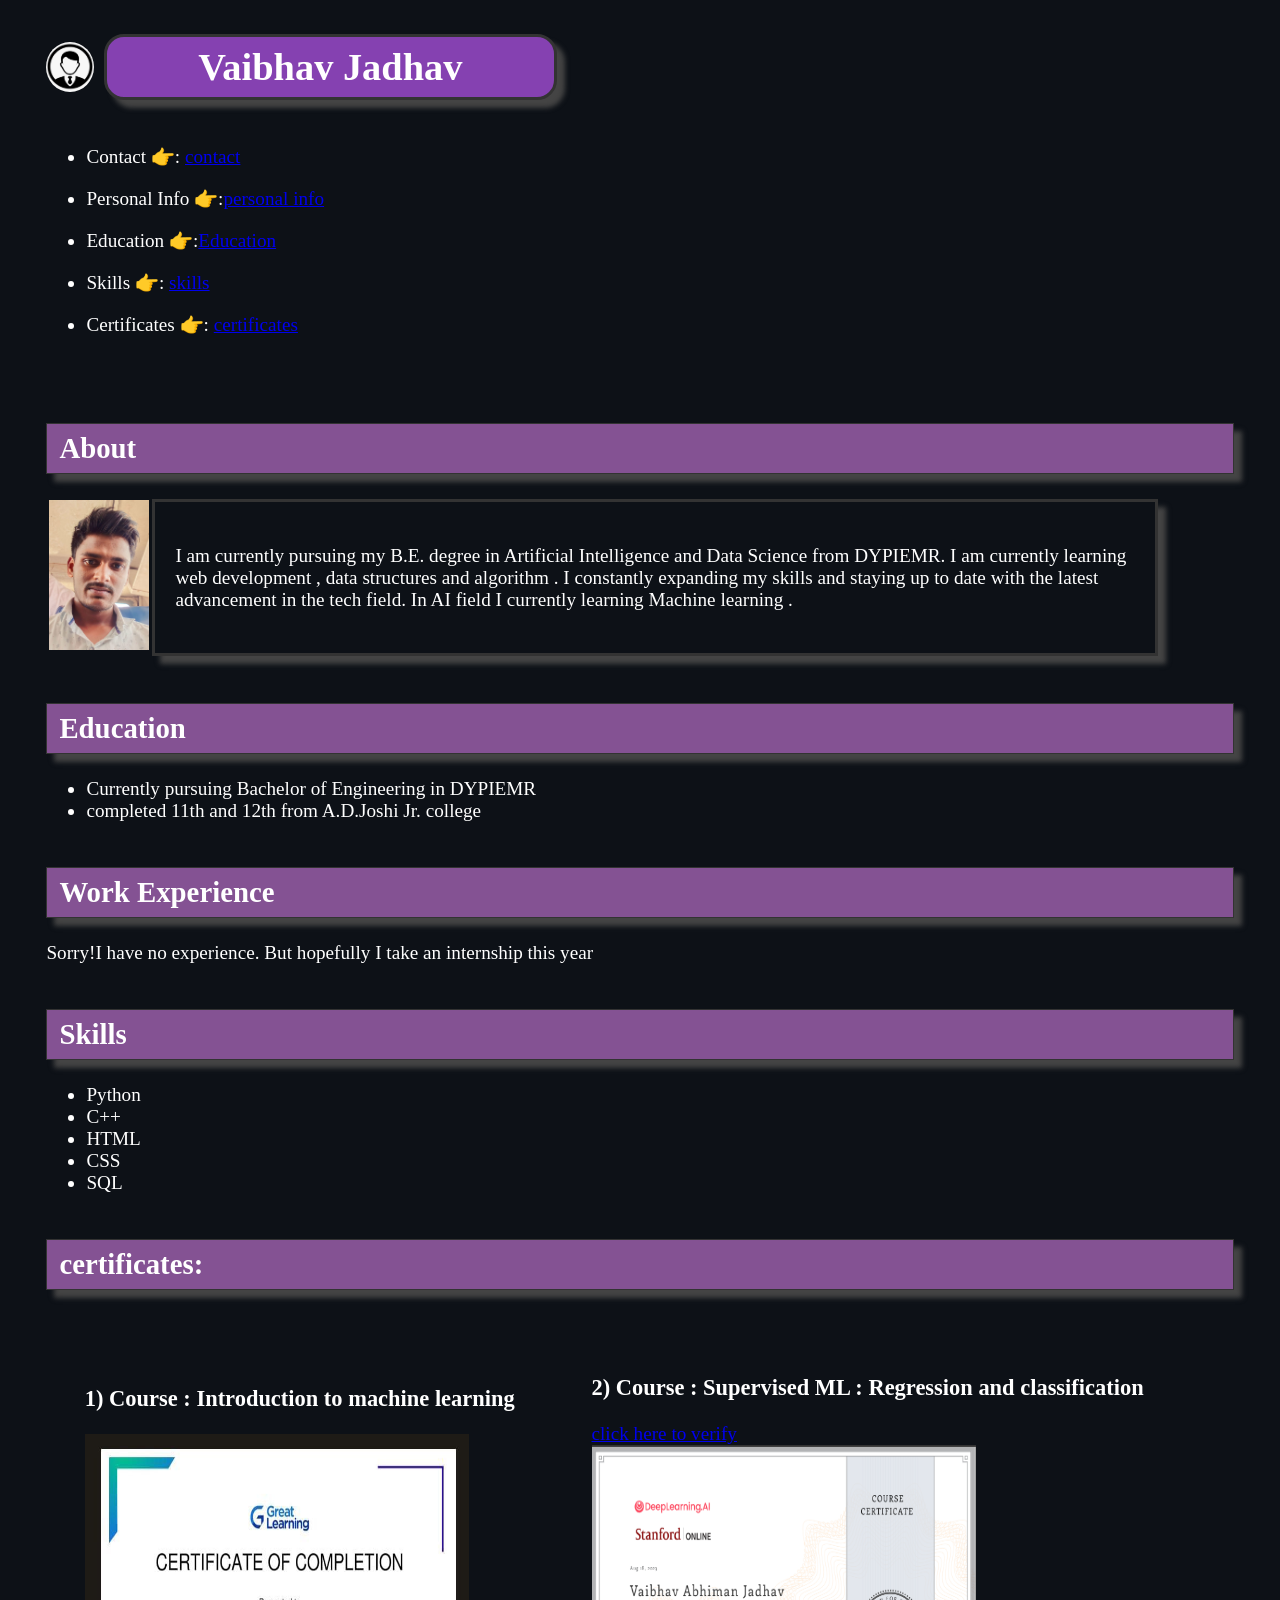
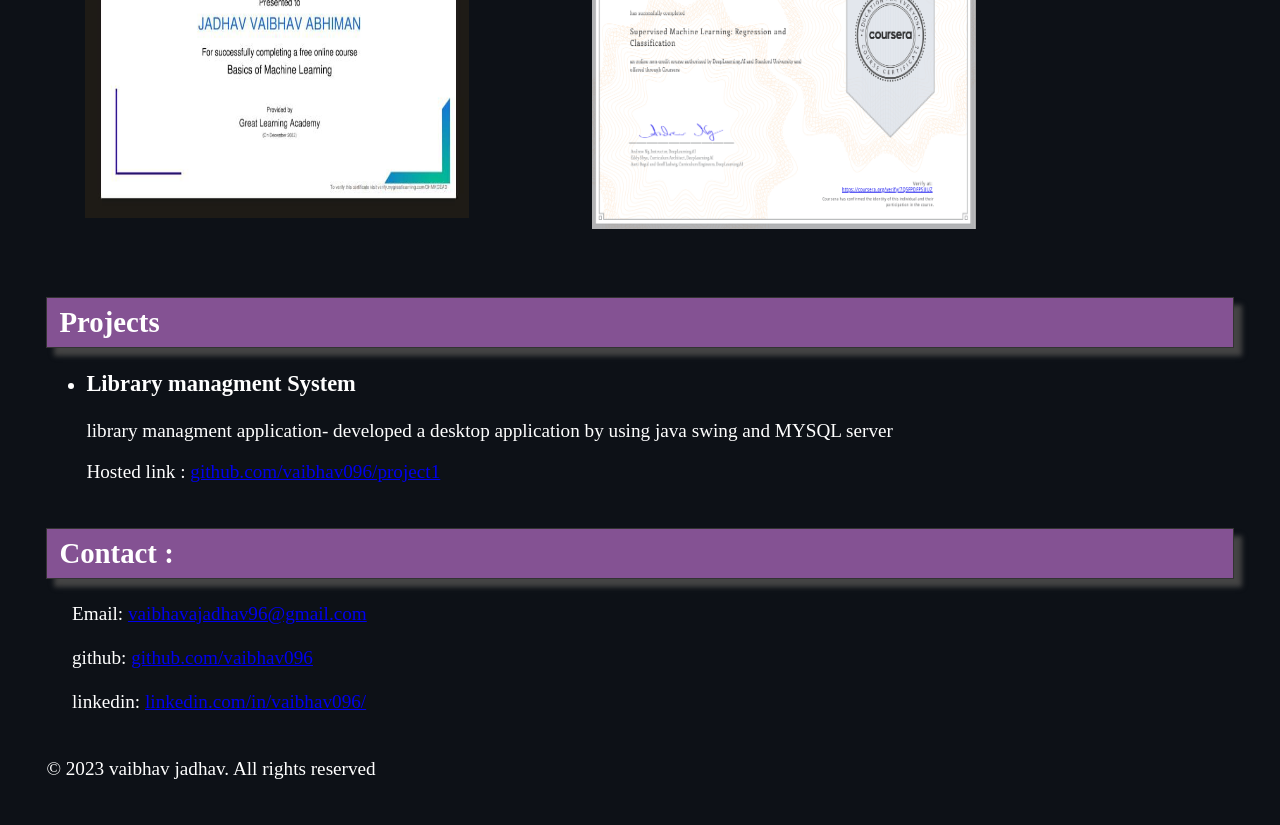
<file: index.html>
<!DOCTYPE html>
<html lang="en">
<head>
    <meta charset="UTF-8">
    <meta name="viewport" content="width=device-width, initial-scale=1.0">
    <title>resume -vaibhav jadhav</title>
    <link rel="shortcut icon" href="./vaibhav.jpg" type="image/x-icon">
    <link rel="stylesheet" href="./style2.css">


</head>
<body >
    <div >

        <div class="intro">
            <div class="profile-name">
                <img src="logo.jpg" alt="logo">
                <h1 class="shadow">Vaibhav Jadhav </h1>
            </div>
            <section class="sec">
                <ul>
                    <li><p> Contact 👉: <a href="#contact">contact</a></p>  
                    <li><p>Personal Info 👉:<a href="#info">personal info</a></p></li>
                    <li><p>Education 👉:<a href="#education">Education</a></p></li>
                    <li><p>Skills 👉: <a href="#skills">skills</a></p></li>
                    <li><p>Certificates 👉: <a href="#certificates">certificates</a></p></li></li>
                </ul>
                <br/>

            </section>
            
        </div>
        <section class="sec">
            <h2 id="info" class="shadowbox"> About</h2>
            <table>
                <tr>
                    <td>
                        <img src="vaibhav.jpg" alt="vaibhav jadhav pic" height="150px" width="100px">
                    </td>
                    <td class="sh" >
                        I am currently pursuing my B.E. degree in Artificial Intelligence and Data Science from DYPIEMR.
                        I am currently learning web development , data structures and algorithm . 
                        I constantly expanding my skills and staying up to date with the latest advancement in the tech field.
                        In AI field I currently learning Machine learning .
                    </td>
                </tr>
            </table>
        </section>
        
        <section class="sec"><h2 class="shadowbox" id="education">Education</h2>
            <ul>
                <li>Currently pursuing Bachelor of Engineering in DYPIEMR</li>
                <li>completed 11th and 12th from A.D.Joshi Jr. college</li>
            </ul>
        </section>
        
        <section class="sec">
        <h2 class="shadowbox">Work Experience</h2>
        <p>Sorry!I have no experience. But hopefully I take an internship this year </p>
        </section>
        
        <section class="sec">
            <h2 class="shadowbox" id="skills">Skills</h2>
            <ul>
                <li>Python</li>
                <li>C++</li>
                <li>HTML</li>
                <li>CSS</li>
                <li>SQL</li>
            </ul>
        </section>
        <section class="sec">
            <h2 class="shadowbox" id="certificates">certificates: </h2>

            <div class="certificate">
                <div class="item">
                    <h3>1) Course : Introduction to machine learning</h3>
                    <img src="vaibhavcc.jpg" alt="machine learning certificate"><br>
                </div>
                <div class="item">
                    <h3>2) Course : Supervised ML : Regression and classification</h3>
                    <a href="https://www.coursera.org/account/accomplishments/certificate/7Q5FPDFPSUUZ">click here to verify </a>
                    <br><img src="supML.png" alt="ML certificate" height="350" width="450">
                </div>
            </div>
            
            
    
        <section class="sec">
           <h2 class="shadowbox">Projects </h2> 
           <ul>
            <li><h3>Library managment System </h3>
                <p>library managment application- developed a desktop application by using java swing and MYSQL server </p>
                <p>Hosted link : <a href="https://github.com/vaibhav096/dsa-lab">github.com/vaibhav096/project1</a></p></li>
    
           </ul>
    
    
        </section>
        <section class="sec">
            <h2 class="shadowbox" id="contact">Contact :</h2>
            <p class="social">Email: <a href="mailto: vaibhavajadhav96@gmail.com">vaibhavajadhav96@gmail.com</a><br/><br/>
                github: <a href="https://github.com/vaibhav096">github.com/vaibhav096</a><br/><br/>
                linkedin: <a href="https://www.linkedin.com/in/vaibhav096">linkedin.com/in/vaibhav096/</a>
    
            </p>
            
        </section>
        <footer>
            <p> &copy; 2023 vaibhav jadhav. All rights reserved</p>
        </footer>

    </div>
    


</body>
</html>
</file>
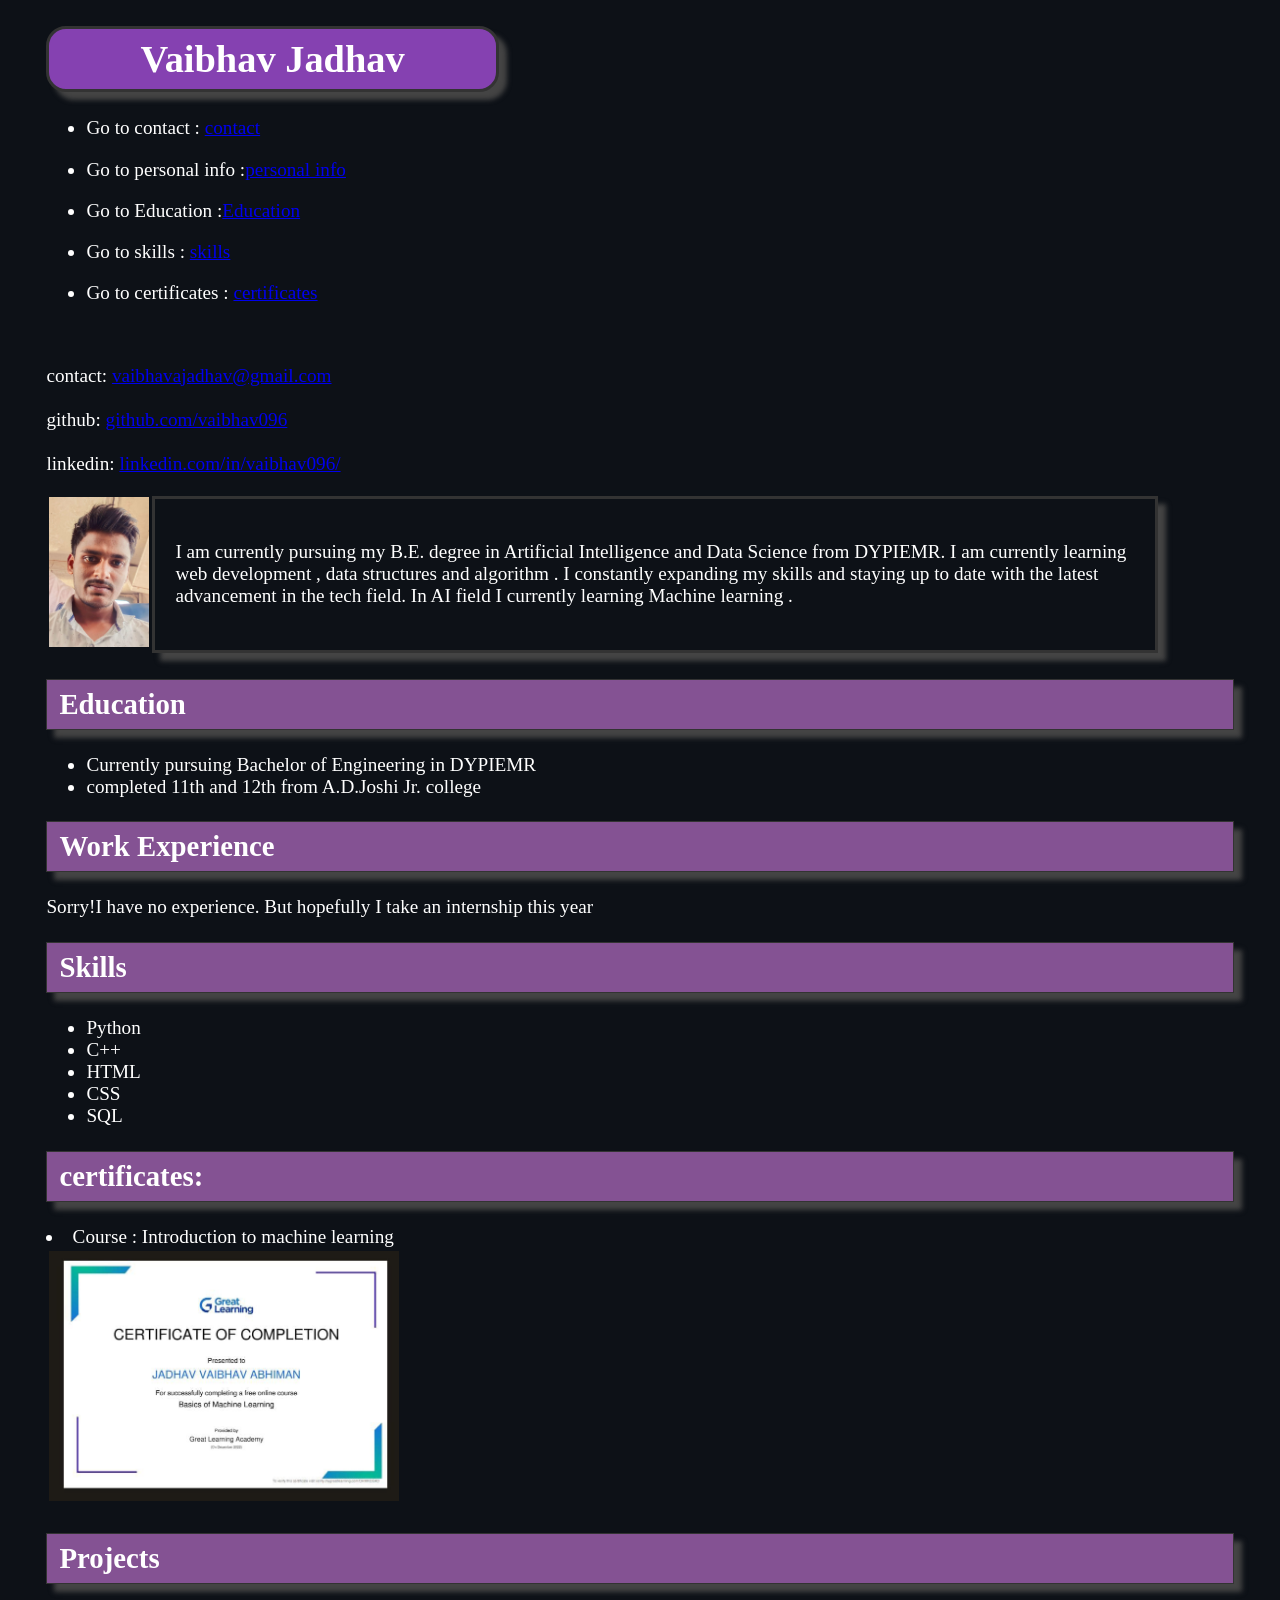
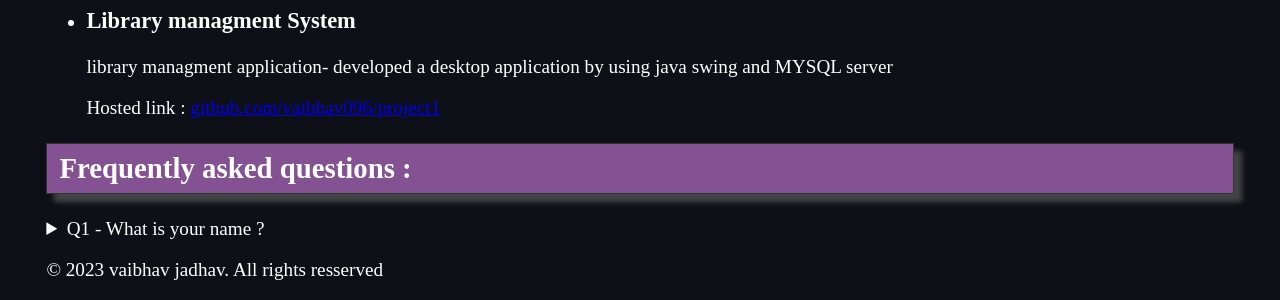
<file: project1.html>
<!DOCTYPE html>
<html lang="en">
<head>
    <meta charset="UTF-8">
    <meta name="viewport" content="width=device-width, initial-scale=1.0">
    <title>resume -vaibhav jadhav</title>
    <link rel="shortcut icon" href="./vaibhav.jpg" type="image/x-icon">
    <link rel="stylesheet" href="./style2.css">


</head>
<body >
    <div >

        <div>
            <h1 class="shadow">Vaibhav Jadhav </h1>
            <section>
                <ul>
                    <li><p> Go to contact : <a href="#t1">contact</a></p>  
                    <li><p>Go to personal info :<a href="#t2">personal info</a></p></li>
                    <li><p>Go to Education :<a href="#t3">Education</a></p></li>
                    <li><p>Go to skills : <a href="#t4">skills</a></p></li>
                    <li><p>Go to certificates : <a href="#t5">certificates</a></p></li></li>
                </ul>
                <br/>

            </section>


            <p id="t1">contact: <a href="abc.com">vaibhavajadhav@gmail.com</a><br/><br/>
                github: <a href="https://github.com/vaibhav096">github.com/vaibhav096</a><br/><br/>
                linkedin: <a href="https://www.linkedin.com/in/vaibhav096">linkedin.com/in/vaibhav096/</a>
    
            </p>
        </div>
        <table id="t2">
            <tr>
                <td>
                    <img src="vaibhav.jpg" alt="vaibhav jadhav pic" height="150px" width="100px">
                </td>
                <td class="sh" >
                    I am currently pursuing my B.E. degree in Artificial Intelligence and Data Science from DYPIEMR.
                    I am currently learning web development , data structures and algorithm . 
                    I constantly expanding my skills and staying up to date with the latest advancement in the tech field.
                    In AI field I currently learning Machine learning .
                </td>
            </tr>
        </table>
        <section><h2 class="shadowbox" id="t3">Education</h2>
            <ul>
                <li>Currently pursuing Bachelor of Engineering in DYPIEMR</li>
                <li>completed 11th and 12th from A.D.Joshi Jr. college</li>
            </ul>
        </section>
        
        <div>
        <h2 class="shadowbox">Work Experience</h2>
        <p>Sorry!I have no experience. But hopefully I take an internship this year </p>
        </div>
        
        <section>
            <h2 class="shadowbox" id="t4">Skills</h2>
            <ul>
                <li>Python</li>
                <li>C++</li>
                <li>HTML</li>
                <li>CSS</li>
                <li>SQL</li>
            </ul>
        </section>
        <section>
            <h2 class="shadowbox" id="t5">certificates: </h2>
            <li>Course : Introduction to machine learning</li>
            <table>
                <tr>
                    
                    <td><img src="vaibhavcc.jpg" alt="machine learning certificate" height="250" width="350"></td>
                    
                </tr>
            </table>
        </section>
    
        <section>
           <h2 class="shadowbox">Projects </h2> 
           <ul>
            <li><h3>Library managment System </h3>
                <p>library managment application- developed a desktop application by using java swing and MYSQL server </p>
                <p>Hosted link : <a href="https://github.com/vaibhav096/dsa-lab">github.com/vaibhav096/project1</a></p></li>
    
           </ul>
    
    
        </section>
        <section>
            <h2 class="shadowbox">Frequently asked questions :</h2>
            <details>
                <summary>Q1 - What is your name ?</summary>
                <p>My name is vaibhav</p>
            </details>
        </section>
        <footer>
            <p> &copy; 2023 vaibhav jadhav. All rights resserved</p>
        </footer>

    </div>
    


</body>
</html>
</file>
<file: style2.css>
body{
    padding:0 3vw 0 3vw;
    background-color: #0D1117;
    color:white;
    font-size: larger;
}
.social{
    margin-left: 2vw;
}
.sh{
    padding:20px;
}
.sec{
    margin-bottom: 5vh;

}
  
.shadowbox {
    border: 1px solid #333;
    box-shadow: 8px 8px 5px #444;
    padding: 8px 12px;
    background: #845293;
}
.shadow {
    width: 11em;
    border: 3px solid #333;
    border-radius: 20px;
    box-shadow: 8px 8px 5px #444;
    padding: 8px 12px;
    text-align: center;
    background: #8541b1;
}
.intro img{
    height: 50px;
    border-radius: 50%;
    margin-right: 10px;
}
.profile-name , .certificate{
    display: flex;
    align-items: center;
}
.certificate .item{
    margin:3vw;
}
.certificate .item img{
    height: 30vw;
    width: 30vw;

}
.sh {
    width: 50em;
    border: 3px solid #333;
    box-shadow: 8px 8px 5px #444;
    padding: px 200px;
    background-image: -moz-linear-gradient(l);
}

@media screen and (max-width:800px){
    body{
        font-size: medium;
    }
}
</file>
